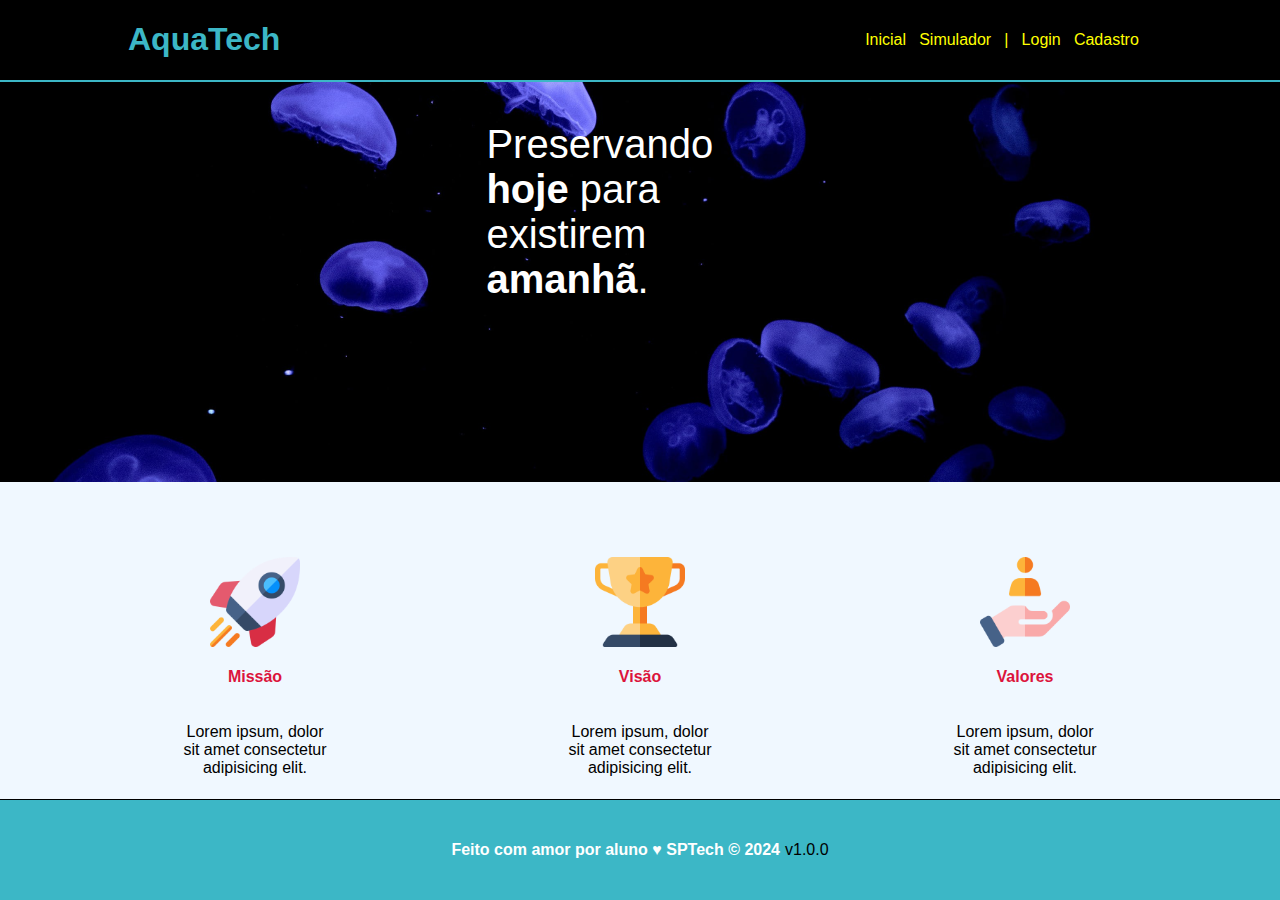
<file: public/index.html>
<!DOCTYPE html>
<html lang="en">

<head>
    <meta charset="UTF-8">
    <meta http-equiv="X-UA-Compatible" content="IE=edge">
    <meta name="viewport" content="width=device-width, initial-scale=1.0">

    <title>AquaTech | Página Inicial</title>

    <link rel="stylesheet" href="styles/style.css">
    <link rel="icon" href="assets/icon/favicon2.ico">
    <link rel="preconnect" href="https://fonts.gstatic.com">
</head>

<body>
    <div class="header">
      <div class="container">
        <h1 class="titulo">AquaTech</h1>
        <ul class="navbar">
          <li class="agora">
            <a href="#">Inicial</a>
          </li>
          <li>
            <a href="simulador.html">Simulador</a>
          </li>
          <li>|</li>
          <li>
            <a href="login.html">Login</a>
          </li>
          <li>
            <a href="cadastro.html">Cadastro</a>
          </li>
        </ul>
      </div>
    </div>
  
    <div class="banner">
      <div class="container">
        <p>Preservando <span><br>hoje</span> para <br>existirem <span><br>amanhã</span>.</p>
      </div>
    </div>
  
    <div class="social">
      <div class="container">
        <div class="boxes">
          <div class="box">
            <img src="assets/imgs/missao.png">
            <h4>Missão</h4>
            <p>Lorem ipsum, dolor sit amet consectetur adipisicing elit.</p>
          </div>
          <div class="box">
            <img src="assets/imgs/visao.png">
            <h4>Visão</h4>
            <p>Lorem ipsum, dolor sit amet consectetur adipisicing elit.</p>
          </div>
          <div class="box">
            <img src="assets/imgs/valores.png">
            <h4>Valores</h4>
            <p>Lorem ipsum, dolor sit amet consectetur adipisicing elit.</p>
          </div>
        </div>
      </div>
    </div>
  
    <div class="footer">
      <div class="container">
        <h4>Feito com amor por aluno &hearts; SPTech &copy; 2024  </h4>
        <span class="version">  v1.0.0</span>
      </div>
    </div>
  </body>

</html>
</file>
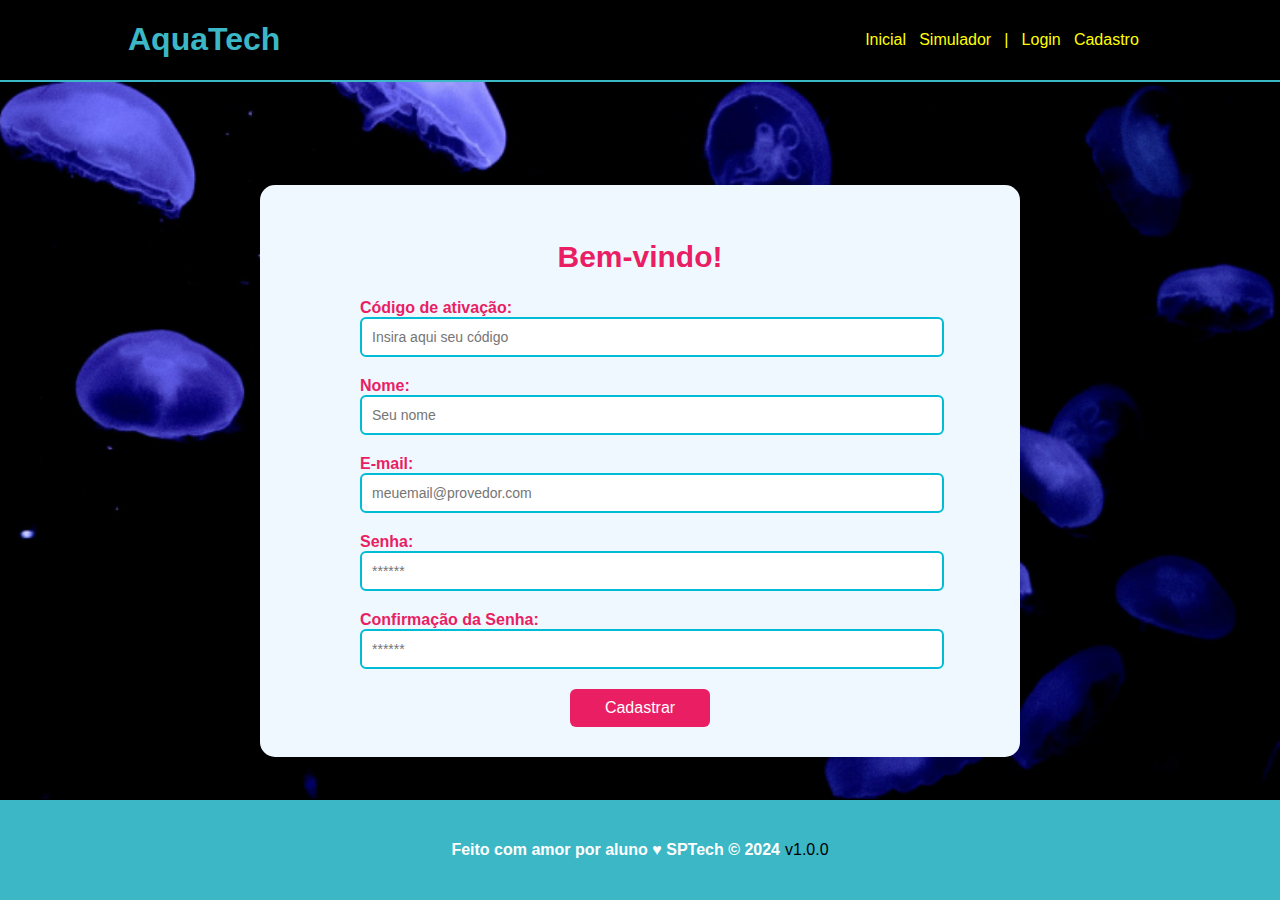
<file: public/cadastro.html>
<!DOCTYPE html>
<html lang="pt-br">

<head>
  <meta charset="UTF-8" />
  <meta http-equiv="X-UA-Compatible" content="IE=edge" />
  <meta name="viewport" content="width=device-width, initial-scale=1.0" />

  <title>AquaTech | Cadastro</title>

  <link rel="stylesheet" href="styles/style.css" />
  <link rel="icon" href="assets/icon/favicon2.ico" />
  <link rel="preconnect" href="https://fonts.gstatic.com" />
</head>

<body>
  <!--header inicio-->
  <div class="header">
    <div class="container">
      <h1 class="titulo">AquaTech</h1>
      <ul class="navbar">
        <li>
          <a href="index.html">Inicial</a>
        </li>
        <li>
          <a href="simulador.html">Simulador</a>
        </li>
        <li>|</li>
        <li>
          <a href="login.html">Login</a>
        </li>
        <li class="agora">
          <a href="#">Cadastro</a>
        </li>
      </ul>
    </div>
  </div>
  <!--header fim-->

  <div class="login">

    <div class="container">
      <div class="card-cadastro">
        <h2>Bem-vindo!</h2>
        <div class="formulario">
          <div class="campo">
            <span>Código de ativação:</span>
            <input id="codigo_input" type="text" placeholder="Insira aqui seu código" />
          </div>
          <div class="campo">
            <span>Nome:</span>
            <input id="nome_input" type="text" placeholder="Seu nome" />
          </div>
          <div class="campo">
            <span>E-mail:</span>
            <input id="email_input" type="text" placeholder="meuemail@provedor.com" />
          </div>
          <div class="campo">
            <span>Senha:</span>
            <input id="senha_input" type="password" placeholder="******" />
          </div>
          <div class="campo">
            <span>Confirmação da Senha:</span>
            <input id="confirmacao_senha_input" type="password" placeholder="******" />
          </div>
          <button class="botao">Cadastrar</button>
        </div>
      </div>
    </div>
  </div>

  <!--footer inicio-->
  <div class="footer">
    <div class="container">
      <h4>Feito com amor por aluno &hearts; SPTech &copy; 2024</h4>
      <span class="version">v1.0.0</span>
    </div>
  </div>
  <!--footer fim-->
</body>

</html>
</file>
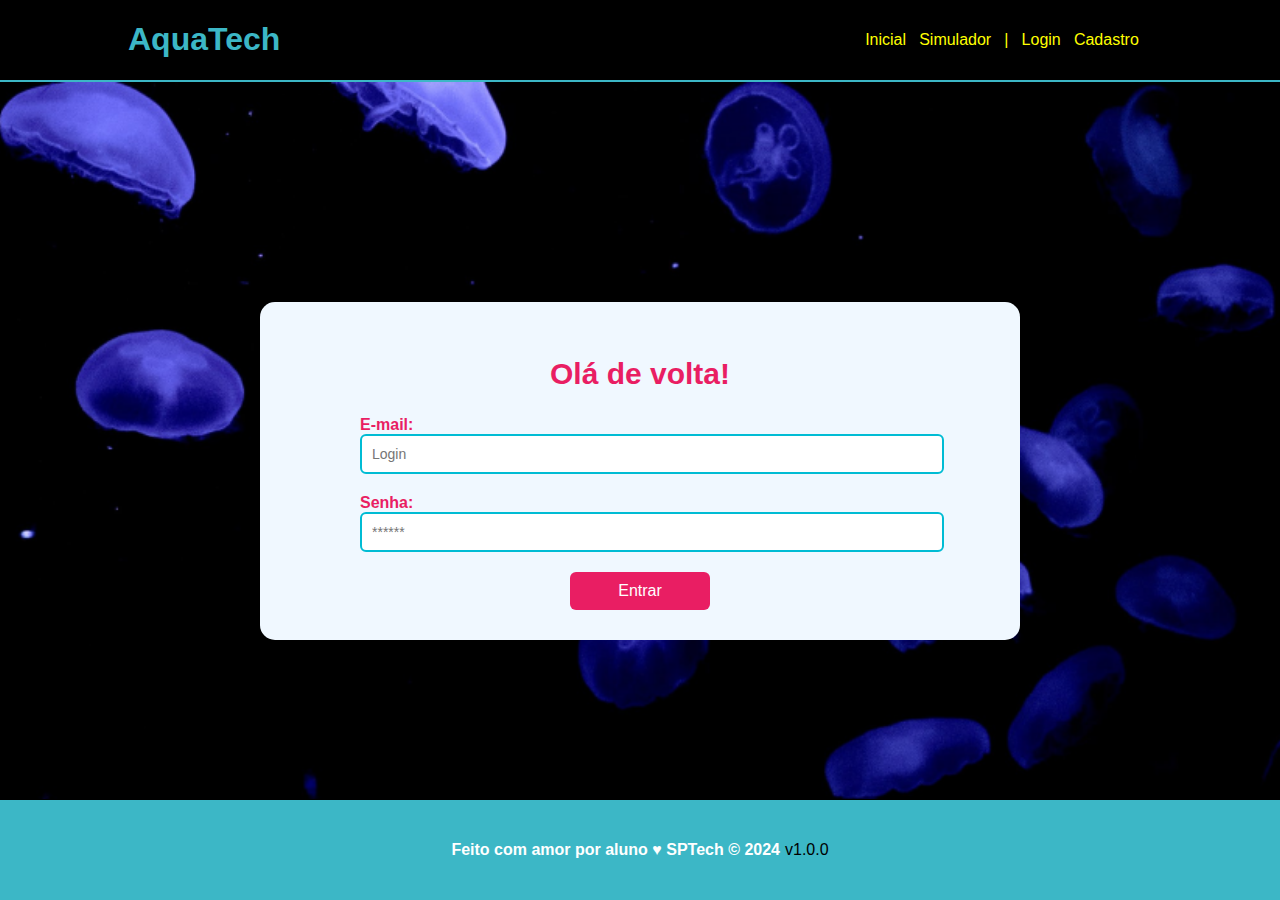
<file: public/login.html>
<!DOCTYPE html>
<html lang="pt-br">

<head>
    <meta charset="UTF-8">
    <meta http-equiv="X-UA-Compatible" content="IE=edge">
    <meta name="viewport" content="width=device-width, initial-scale=1.0">

    <title>AquaTech | Login</title>

    <link rel="stylesheet" href="styles/style.css">
    <link rel="icon" href="assets/icon/favicon2.ico">
    <link rel="preconnect" href="https://fonts.gstatic.com">
</head>

<body>

    <!--header-->

    <div class="header">
        <div class="container">
            <h1 class="titulo">AquaTech</h1>
            <ul class="navbar">
                <li>
                    <a href="index.html">Inicial</a>
                </li>
                <li>
                    <a href="simulador.html">Simulador</a>
                </li>
                <li>|</li>
                <li class="agora">
                    <a href="#">Login</a>
                </li>
                <li>
                    <a href="cadastro.html">Cadastro</a>
                </li>
            </ul>
        </div>
    </div>


    <div class="login">
  
        <div class="container">
            <div class="card-login">
                <h2>Olá de volta!</h2>
                <div class="formulario">
                    <div class="campo">
                        <span>E-mail:</span>
                        <input id="email_input" type="text" placeholder="Login">
                    </div>
                    <div class="campo">
                        <span>Senha:</span>
                        <input id="senha_input" type="password" placeholder="******">
                    </div>
                    <button class="botao">Entrar</button>
                </div>

            </div>
        </div>
    </div>

    <!--footer inicio-->
    <div class="footer">
        <div class="container">
            <h4>Feito com amor por aluno &hearts; SPTech &copy; 2024</h4>
            <span class="version">v1.0.0</span>
        </div>
    </div>
    <!--footer fim-->

</body>

</html>
</file>
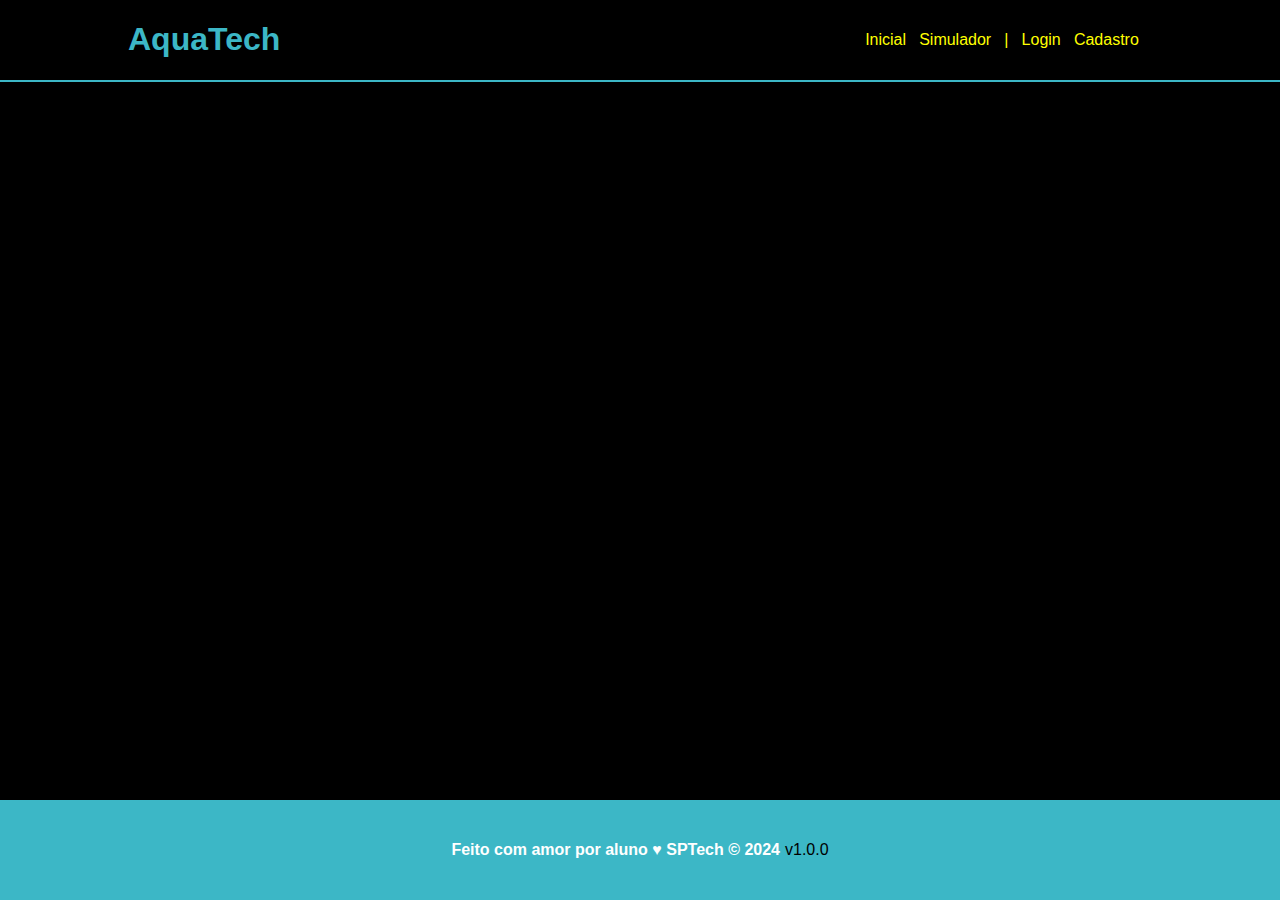
<file: public/simulador.html>
<!DOCTYPE html>
<html lang="pt-br">

<head>
    <meta charset="UTF-8">
    <meta http-equiv="X-UA-Compatible" content="IE=edge">
    <meta name="viewport" content="width=device-width, initial-scale=1.0">

    <title>AquaTech | Simulador</title>

    <link rel="stylesheet" href="styles/style.css">
    <link rel="icon" href="assets/icon/favicon2.ico">
    <link rel="preconnect" href="https://fonts.gstatic.com">
</head>

<body>

    <!--header inicio-->
    <div class="header">
        <div class="container">
            <h1 class="titulo">AquaTech</h1>
            <ul class="navbar">
                <li>
                    <a href="./index.html">Inicial</a>
                </li>
                <li class="agora">
                    <a href="#">Simulador</a>
                </li>
                <li>|</li>
                <li>
                    <a href="./login.html">Login</a>
                </li>
                <li>
                    <a href="./cadastro.html">Cadastro</a>
                </li>
            </ul>
        </div>
    </div>


    <!-- simulador inicio -->
    <div class="simulador">
        <div class="container">
            <h2>Simulador</h2>
            <p>Lorem ipsum, dolor sit amet consectetur adipisicing elit. Accusantium tempora architecto sint fugit
                dolorum? Ipsum laborum magnam similique labore, voluptate amet reprehenderit rem ab blanditiis quisquam
                laboriosam eaque alias. Reiciendis. Lorem ipsum, dolor sit amet consectetur adipisicing elit.
                Accusantium tempora architecto sint fugit dolorum? Ipsum laborum magnam similique labore, voluptate amet
                reprehenderit rem ab blanditiis quisquam laboriosam eaque alias. Reiciendis.</p>
            <p>Lorem ipsum, dolor sit amet consectetur adipisicing elit. Accusantium tempora architecto sint fugit
                dolorum? Ipsum laborum magnam similique labore, voluptate amet reprehenderit rem ab blanditiis quisquam
                laboriosam eaque alias. Reiciendis. Lorem ipsum, dolor sit amet consectetur adipisicing elit.
                Accusantium tempora architecto sint fugit dolorum? Ipsum laborum magnam similique labore, voluptate amet
                reprehenderit rem ab blanditiis quisquam laboriosam eaque alias. Reiciendis.</p>
            <p>Lorem ipsum, dolor sit amet consectetur adipisicing elit. Accusantium tempora architecto sint fugit
                dolorum? Ipsum laborum magnam similique labore, voluptate amet reprehenderit rem ab blanditiis quisquam
                laboriosam eaque alias. Reiciendis. Lorem ipsum, dolor sit amet consectetur adipisicing elit.
                Accusantium tempora architecto sint fugit dolorum? Ipsum laborum magnam similique labore, voluptate amet
                reprehenderit rem ab blanditiis quisquam laboriosam eaque alias. Reiciendis.</p>
            <p>Lorem ipsum, dolor sit amet consectetur adipisicing elit. Accusantium tempora architecto sint fugit
                dolorum? Ipsum laborum magnam similique labore, voluptate amet reprehenderit rem ab blanditiis quisquam
                laboriosam eaque alias. Reiciendis. Lorem ipsum, dolor sit amet consectetur adipisicing elit.
                Accusantium tempora architecto sint fugit dolorum? Ipsum laborum magnam similique labore, voluptate amet
                reprehenderit rem ab blanditiis quisquam laboriosam eaque alias. Reiciendis.</p>

        </div>
    </div>
    <!-- simulador fim -->

    <!--footer inicio-->
    <div class="footer">
        <div class="container">
            <h4>Feito com amor por aluno &hearts; SPTech &copy; 2024</h4>
            <span class="version">v1.0.0</span>
        </div>
    </div>
    <!--footer fim-->


</body>

</html>
</file>
<file: public/styles/style.css>
/* Adicionar aqui toda a estilização criada para sua aplicação. */
*{
    @import url('https://fonts.googleapis.com/css2?family=Barlow:ital,wght@0,100;0,200;0,300;0,400;0,500;0,600;0,700;0,800;0,900;1,100;1,200;1,300;1,400;1,500;1,600;1,700;1,800;1,900&display=swap');
}
body{
margin:0;
background: black;
font-family:"Barlow",Arial;
}
/*header */
.container{
    width: 80%;
    margin:auto;
    display: flex;
}

.header .container{
    justify-content: space-between;
}

.header{
    border-bottom:solid #3cb7c6 2px;

}

.header .container .titulo{
    color:#3cb7c6;
}

.header .navbar{
    color:yellow;
    list-style-type: none;
    width:300px;
    display: flex;
    align-items: center;
    justify-content: space-evenly;
}

.navbar a{
    text-decoration: none;
    color:yellow;
}

/* Banner */

.banner{
    height: 400px;
    background-image: url("../assets/imgs/bg-jelly-fish-para-home.png")
}

.banner .container p{
    color:white;
    font-size: 40px;
    width:30%;
}

.banner .container{
 height: 100%;
 justify-content: center;   
}

.banner .container p span{
    font-weight: 600;
}

.social{
    background-color: aliceblue;
    padding:65px;
}

.box{
    width: 150px;
    display: flex;
    align-items: center;
    flex-direction: column;
    text-align: center;
    padding-top: 10px;
}

.box img{
    width: 60%;
}

.boxes{
    width: 100%;
    display: flex;
    justify-content: space-between;
}

.box h4{
    color: crimson;
}

/* footer */

.footer{
    display: flex;
    font-family: "Barlow", Arial;
    color: white;
    background-color:#3cb7c6 ;
    border-top:solid 1px black;
    width: 100%;
    height: 100px;
    position: absolute;
    bottom: 0;
    left: 0;
}

.footer .container{
    justify-content: center;
    flex-direction: row;
    align-self: center;
}

.footer .version {
    color: black;
    align-self: center;
    padding-left: 5px;
}


/* login e cadastro */


.login {
    padding: 5%;
    background-image: url("../assets/imgs/bg-jelly-fish-para-home.png");
    background-size: cover;
    background-position: center;
    height: 650px;
    display: flex;
    justify-content: center;
    align-items: center;
}

.login .container {
    background-color: aliceblue;
    width: 700px;
    border-radius: 15px;
    text-align: center;
    padding: 30px;
    flex-direction: column;
}

.card-login h2 {
    color: #e91e63;
    margin-bottom: 25px;
    font-size: 30px;
}

/* formulário */

.formulario {
    width: 100%;
    display: flex;
    flex-direction: column;
    align-items: center;
}

.campo {
    width: 80%;
    text-align: left;
    margin-bottom: 20px;

}

.campo span {
    color: #e91e63;
    font-weight: 600;
    margin-bottom: 5px;
}

.campo input {
    width: 100%;
    padding: 10px;
    border: 2px solid #00bcd4;
    border-radius: 6px;
    font-size: 14px;
}

/* botão */

.botao {
    background-color: #e91e63;
    color: white;
    border: none;
    padding: 10px 20px;
    border-radius: 6px;
    font-size: 16px;
    cursor: pointer;
    width: 20%;
   
}

.botao:hover {
    background-color: #d81b60;
}

.card-cadastro h2{
    color: #e91e63;
    margin-bottom: 25px;
    font-size: 30px;
}
</file>
